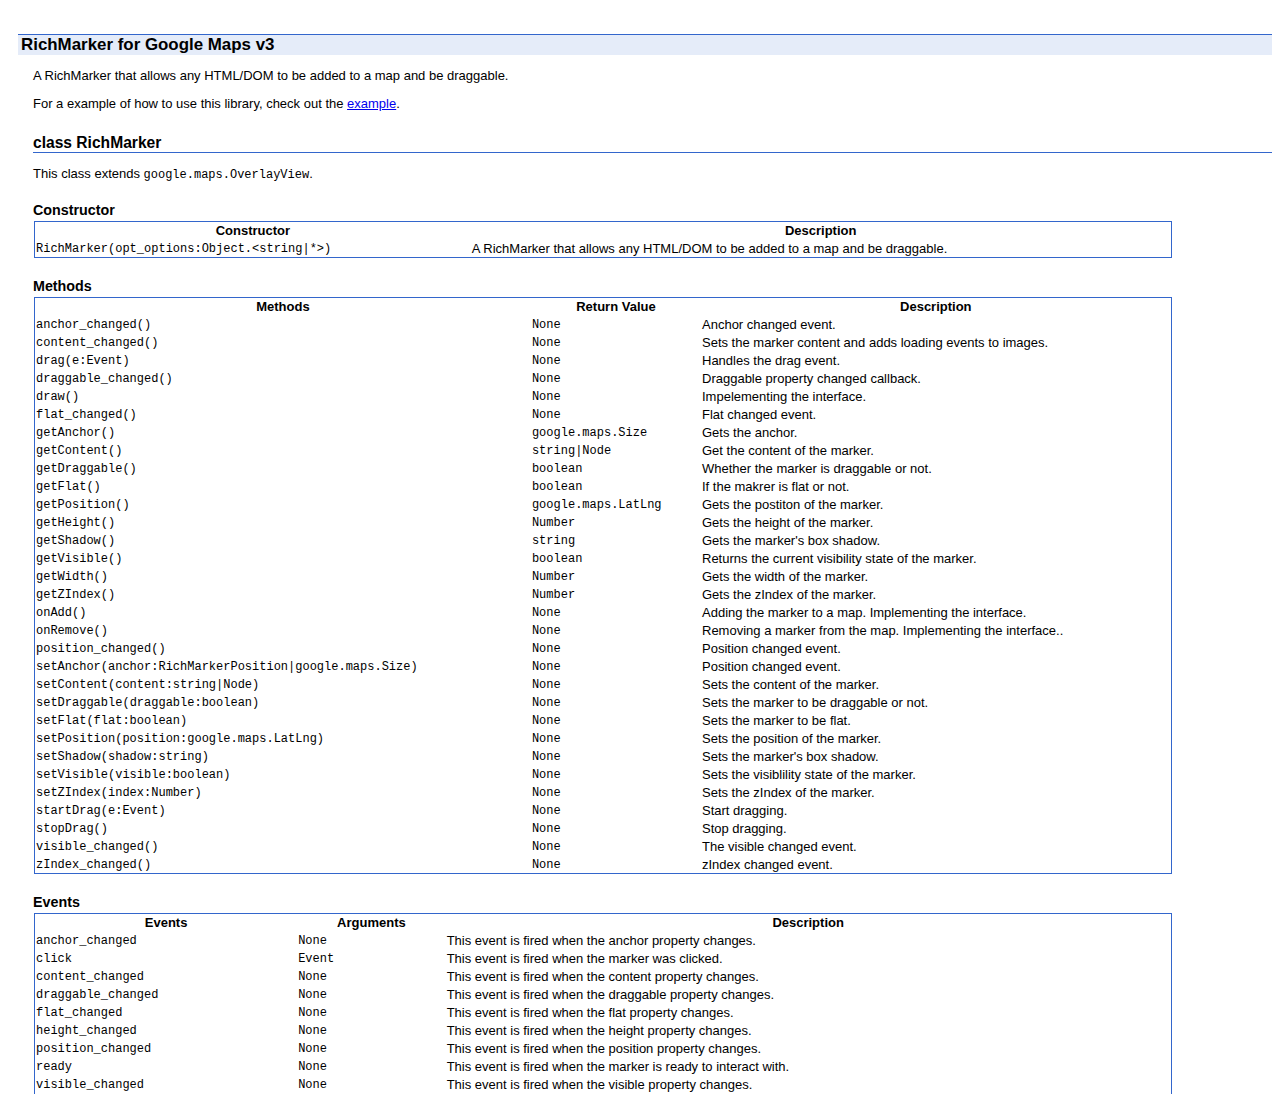
<file: front/bower_components/js-rich-marker/reference.html>
<!doctype html>
<html>
  <head>
    <meta charset="utf-8">
    <title>RichMarker for Google Maps v3 Reference</title>
    <style>
      body {
        font-family: arial, sans-serif;
        background-color: #fff;
        font-size: small;
        margin: 24px 8px 8px;
        color: #000;
      }
      h1, h2, h3, h4, h5 {
        font-weight: bold;
        margin-bottom: 0;
      }
      h2, h3, h4, h5 {
        margin-left: 25px;
      }
      h1 {
        font-size: 130%;
        margin: 2em 0 0 10px; 
        padding: 0 3px 0 3px;
        border-top: 1px solid;
        background-color: #e5ecf9;
        border-color: #3366CC;
      }
      h2 {
        font-size: 120%;
        margin-top: 1.5em;
        border-bottom: 1px solid;
        border-color: #3366CC;
      }
      h3 {
        font-size: 110%; 
        margin-top: 0.7em;
        position: relative;
        left: 0;
        top: 0.7em;
        z-index: 5; /*to avoid falling behind other elements due to lowered position*/
      }
      h4 {
        margin-top: .5em;
        font-size: 100%;
        font-weight: bold;
        position: relative;
        left: 0;
        top: 0.8em;
        z-index: 5; /*to avoid falling behind other elements due to lowered position*/
      }
      h5 {
        margin-top: 0.4em;
        font-size: 100%;
        font-weight: 100;
        font-style: italic;
        text-decoration: underline;
        position: relative;
        left: 0;
        top: 0.8em;
        z-index: 5; /*to avoid falling behind other elements due to lowered position*/
      }
      p {
        margin: 1em 0 0 25px;
        padding: 0;
      }
      table {
        border: 1px solid;
        border-color: #3366CC;
        border-spacing:0;
        margin: 1em 0 0 26px;
        border-collapse: collapse;
        clear: right;
      }
      pre {
        margin-left: 2em;
      }
      ol, ul {
        margin-left: 2em;
      }
    </style>

    <script>
      var _gaq = _gaq || [];
      _gaq.push(['_setAccount', 'UA-12846745-20']);
      _gaq.push(['_trackPageview']);

      (function() {
        var ga = document.createElement('script'); ga.type = 'text/javascript'; ga.async = true;
        ga.src = ('https:' === document.location.protocol ? 'https://ssl' : 'http://www') + '.google-analytics.com/ga.js';
        var s = document.getElementsByTagName('script')[0]; s.parentNode.insertBefore(ga, s);
      })();
    </script>
  </head>
  <body>
    <h1>RichMarker for Google Maps v3</h1>
    <p>A RichMarker that allows any HTML/DOM to be added to a map and be draggable.</p>
    <p>For a example of how to use this library, check out the <a
      href="examples/richmarker.html">example</a>.</p>
      <h2><a name="RichMarker"></a>class RichMarker</h2>
      <p>This class extends <code>google.maps.OverlayView</code>.</p>
        <h3>Constructor</h3>
        <table summary="class RichMarker - Constructor" width="90%">

          <tbody>
            <tr>
              <th>Constructor</th>
              <th>Description</th>
            </tr>
              <tr class="odd">
                <td><code>RichMarker(<span class="type">opt_options:Object.&lt;string|*&gt;</span>)</code></td>
                <td>A RichMarker that allows any HTML/DOM to be added to a map and be draggable.</td>
              </tr>
          </tbody>
        </table>

        <h3>Methods</h3>
        <table summary="class RichMarker - Methods" width="90%">
          <thead>
            <tr>
              <th>Methods</th>
              <th>Return&nbsp;Value</th>
              <th>Description</th>
            </tr>
          </thead>
          <tbody>
            <tr>
              <td><code>anchor_changed()</code></td>
              <td><code>None</code></td>
              <td>Anchor changed event.</td>
            </tr>
            <tr>
              <td><code>content_changed()</code></td>
              <td><code>None</code></td>
              <td>Sets the marker content and adds loading events to images.</td>
            </tr>
            <tr>
              <td><code>drag(<span class="type">e:Event</span>)</code></td>
              <td><code>None</code></td>
              <td>Handles the drag event.</td>
            </tr>
            <tr>
              <td><code>draggable_changed()</code></td>
              <td><code>None</code></td>
              <td>Draggable property changed callback.</td>
            </tr>
            <tr>
              <td><code>draw()</code></td>
              <td><code>None</code></td>
              <td>Impelementing the interface. </td>
            </tr>
            <tr>
              <td><code>flat_changed()</code></td>
              <td><code>None</code></td>
              <td>Flat changed event. </td>
            </tr>
            <tr>
              <td><code>getAnchor()</code></td>
              <td><code>google.maps.Size</code></td>
              <td>Gets the anchor.</td>
            </tr>
            <tr>
              <td><code>getContent()</code></td>
              <td><code>string|Node</code></td>
              <td>Get the content of the marker.</td>
            </tr>
            <tr>
              <td><code>getDraggable()</code></td>
              <td><code>boolean</code></td>
              <td> Whether the marker is draggable or not.</td>
            </tr>
             <tr>
              <td><code>getFlat()</code></td>
              <td><code>boolean</code></td>
              <td> If the makrer is flat or not.</td>
            </tr>
            <tr>
              <td><code>getPosition()</code></td>
              <td><code>google.maps.LatLng</code></td>
              <td>Gets the postiton of the marker.</td>
            </tr>
            <tr>
              <td><code>getHeight()</code></td>
              <td><code>Number</code></td>
              <td>Gets the height of the marker.</td>
            </tr>
            <tr>
              <td><code>getShadow()</code></td>
              <td><code>string</code></td>
              <td>Gets the marker's box shadow.</td>
            </tr>
            <tr>
              <td><code>getVisible()</code></td>
              <td><code>boolean</code></td>
              <td>Returns the current visibility state of the marker. </td>
            </tr>
            <tr>
              <td><code>getWidth()</code></td>
              <td><code>Number</code></td>
              <td>Gets the width of the marker.</td>
            </tr>
            <tr>
              <td><code>getZIndex()</code></td>
              <td><code>Number</code></td>
              <td>Gets the zIndex of the marker.</td>
            </tr>
            <tr>
              <td><code>onAdd()</code></td>
              <td><code>None</code></td>
              <td> Adding the marker to a map. Implementing the interface.</td>
            </tr>
            <tr>
              <td><code>onRemove()</code></td>
              <td><code>None</code></td>
              <td>Removing a marker from the map. Implementing the interface..</td>
            </tr>
            <tr>
              <td><code>position_changed()</code></td>
              <td><code>None</code></td>
              <td>Position changed event.</td>
            </tr>
            <tr>
              <td><code>setAnchor(<span class="type">anchor:RichMarkerPosition|google.maps.Size</span>)</code></td>
              <td><code>None</code></td>
              <td>Position changed event.</td>
            </tr>
            <tr>
              <td><code>setContent(<span class="type">content:string|Node</span>)</code></td>
              <td><code>None</code></td>
              <td> Sets the content of the marker.</td>
            </tr>
            <tr>
              <td><code>setDraggable(<span class="type">draggable:boolean</span>)</code></td>
              <td><code>None</code></td>
              <td>Sets the marker to be draggable or not.</td>
            </tr>
            <tr>
              <td><code>setFlat(<span class="type">flat:boolean</span>)</code></td>
              <td><code>None</code></td>
              <td>Sets the marker to be flat.</td>
            </tr>
            <tr>
              <td><code>setPosition(<span class="type">position:google.maps.LatLng</span>)</code></td>
              <td><code>None</code></td>
              <td>Sets the position of the marker.</td>
            </tr>
            <tr>
              <td><code>setShadow(<span class="type">shadow:string</span>)</code></td>
              <td><code>None</code></td>
              <td> Sets the marker's box shadow.</td>
            </tr>
            <tr>
              <td><code>setVisible(<span class="type">visible:boolean</span>)</code></td>
              <td><code>None</code></td>
              <td> Sets the visiblility state of the marker.</td>
            </tr>
           <tr>
              <td><code>setZIndex(<span class="type">index:Number</span>)</code></td>
              <td><code>None</code></td>
              <td>Sets the zIndex of the marker.</td>
             </tr>
             <tr>
              <td><code>startDrag(<span class="type">e:Event</span>)</code></td>
              <td><code>None</code></td>
              <td>Start dragging.</td>
            </tr>
            <tr>
              <td><code>stopDrag()</code></td>
              <td><code>None</code></td>
              <td>Stop dragging.</td>
            </tr>
             <tr>
              <td><code>visible_changed()</code></td>
              <td><code>None</code></td>
              <td> The visible changed event.</td>
            </tr>
            <tr>
              <td><code>zIndex_changed()</code></td>
              <td><code>None</code></td>
              <td>zIndex changed event.</td>
            </tr>
          </tbody>
        </table>

        <h3>Events</h3>
        <table summary="class RichMarker - Events" width="90%">
          <thead>
            <tr>
              <th>Events</th>
              <th>Arguments</th>
              <th>Description</th>
            </tr>
          </thead>
          <tbody>
            <tr>
              <td><code>anchor_changed</code></td>
              <td><code>None</code></td>
              <td>This event is fired when the anchor property changes.</td>
            </tr>
            <tr>
              <td><code>click</code></td>
              <td><code>Event</code></td>
              <td>This event is fired when the marker was clicked.</td>
            </tr>
            <tr>
              <td><code>content_changed</code></td>
              <td><code>None</code></td>
              <td>This event is fired when the content property changes.</td>
            </tr>
            <tr>
              <td><code>draggable_changed</code></td>
              <td><code>None</code></td>
              <td>This event is fired when the draggable property changes.</td>
            </tr>
            <tr>
              <td><code>flat_changed</code></td>
              <td><code>None</code></td>
              <td>This event is fired when the flat property changes.</td>
            </tr>
            <tr>
              <td><code>height_changed</code></td>
              <td><code>None</code></td>
              <td>This event is fired when the height property changes.</td>
            </tr>
            <tr>
              <td><code>position_changed</code></td>
              <td><code>None</code></td>
              <td>This event is fired when the position property changes.</td>
            </tr>
            <tr>
              <td><code>ready</code></td>
              <td><code>None</code></td>
              <td>This event is fired when the marker is ready to interact with.</td>
            </tr>
             <tr>
              <td><code>visible_changed</code></td>
              <td><code>None</code></td>
              <td>This event is fired when the visible property changes.</td>
            </tr>
            <tr>
              <td><code>width_changed</code></td>
              <td><code>None</code></td>
              <td>This event is fired when the width property changes.</td>
            </tr>
            <tr>
              <td><code>zIndex_changed</code></td>
              <td><code>None</code></td>
              <td>This event is fired when the zIndex property changes.</td>
            </tr>
          </tbody>
        </table>
  </body>
</html>
</file>
